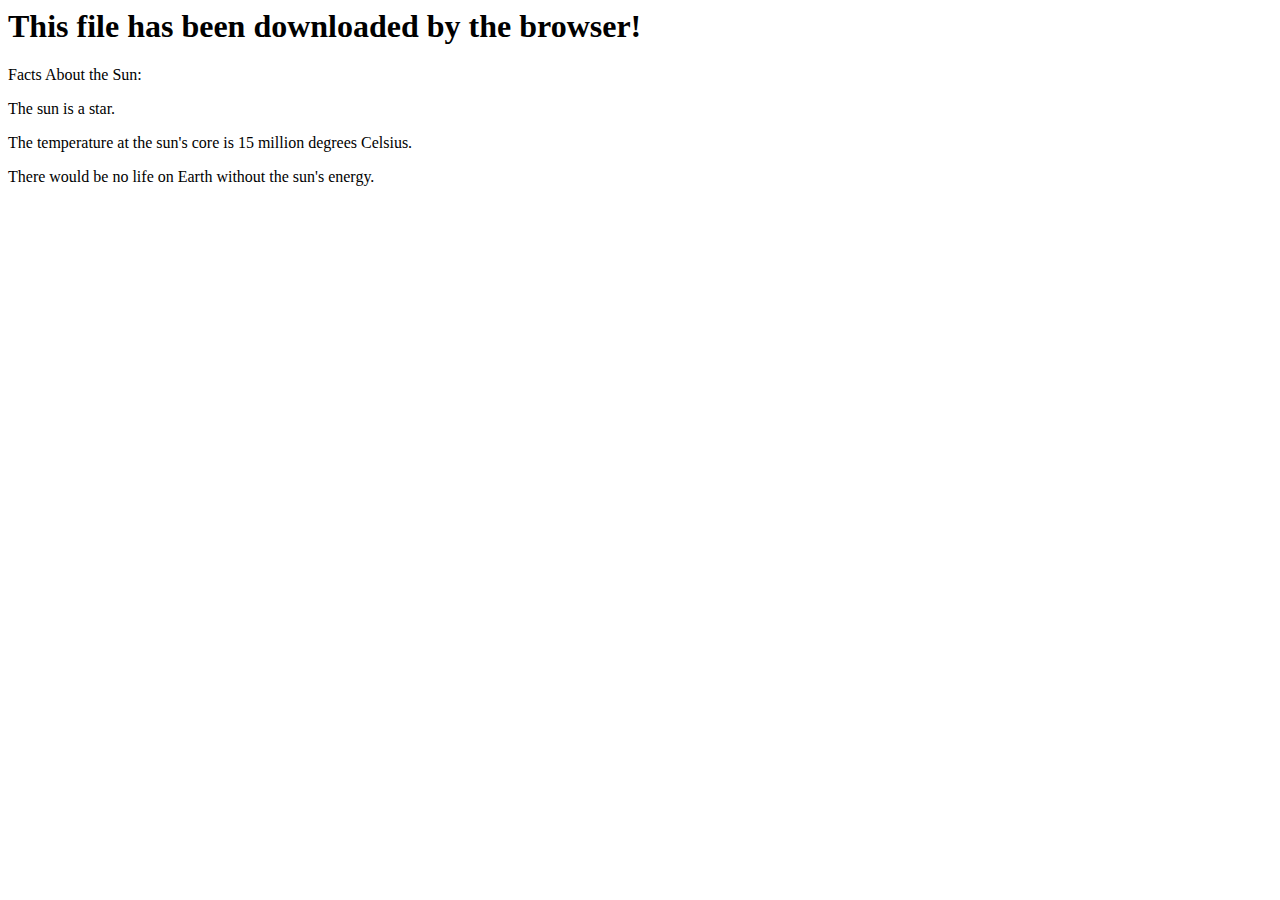
<file: CloudOn/CloudOn/Resources/Documents/information_about_the_sun.htm>
<html>
<head>
</head>
<body>
<h1>This file has been downloaded by the browser!</h1>
<p>Facts About the Sun:</p>
<p>The sun is a star.</p>
<p>The temperature at the sun's core is 15 million degrees Celsius.</p>
<p>There would be no life on Earth without the sun's energy.</p>
</body>
</html>
</file>
